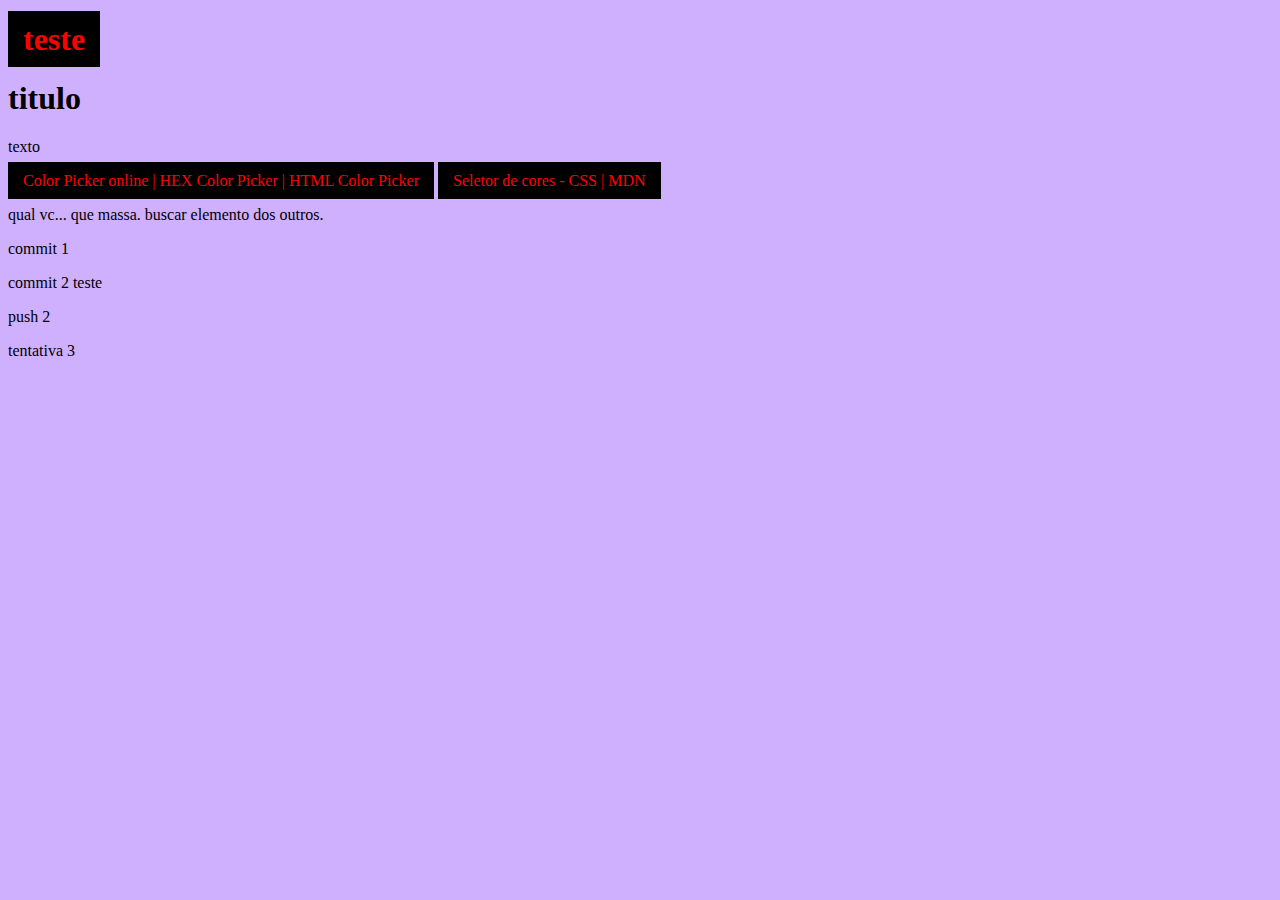
<file: index.html>
<!DOCTYPE html>
<html>
  <head>
    <title>Aba</title>
    <meta name="description" content="conteudo do google">
    <meta name="robots" content="index, nofollow">
    <meta name="viewport" content="width=device-width, initial-scale=6.1">
    <link rel="icon" href="logo-nova.svg">
    <link rel="stylesheet" href="estilo.css">
    <style>
      body {background-color: #cafe;}
    </style>
  </head>
  <!-- olha ai, da pra... misturar estilos -->
  
  <body>
    <h1><a href="" target="_blank">teste</a></h1>
    <h1>titulo</h1>
  <p>texto</p>
    
    <a href="https://imagecolorpicker.com/" title="Color Picker online | HEX Color
 Picker | HTML Color Picker" target="_blank">Color Picker online | HEX Color
 Picker | HTML Color Picker</a>

    <a href="https://developer.mozilla.org/pt-BR/docs/Web/CSS/CSS_Colors/Color_picker_tool" title="Seletor de cores -
 CSS | MDN" target="_blank">Seletor de cores -
 CSS | MDN</a>
    
    <p>	qual vc... que massa. buscar elemento dos outros. </p>
    <p>commit 1</p>
    <p>commit 2 teste</p>
    <p>push 2</p>
    <p>tentativa 3</p>
  </body>
</html>
</file>
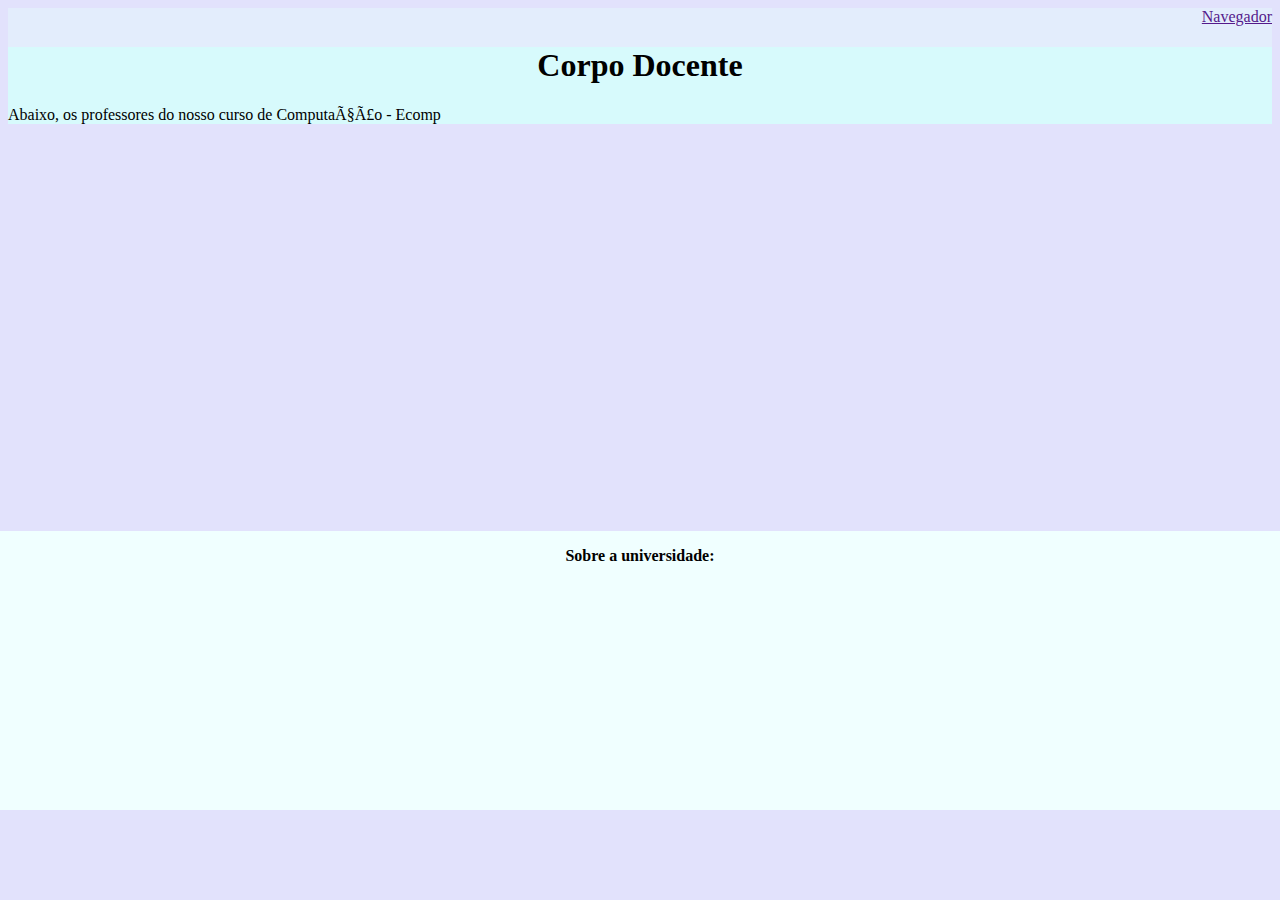
<file: Atuais/index.html>
<!--              RODA-TETO
doctype
html(lang)
head, body,              (logo mais: footer)

meta(charset), title              (logo mais: link, style)
h1, p, a(target)
-->

<!-- meta link style title-->

<!-- cores: https://color.adobe.com/pt/create/color-wheel  full: branco, 0 = preto

http://www2.ecomp.poli.br/ecomp/docentes/
http://napsi.poli.br/
-->

<!DOCTYPE html>
<html lang="pt" style=" background-color: #E2E2FC;">
<head>
  <!-- externo ao documento propriamente dito -->
  <meta charset="pt">
  <meta name="description" content="Projeto 0 - DevMedia">
   <meta name="viewport" content="width=device-width, initial-scale=1.25">  <!--  tag mt boa, pra device, deixa responsivo e dá zoom, mas quebra o estilo da div  -->
  <link rel="icon" href="./Old-disruption,img/NAPSI-LOGO.ico" type="image/x-icon">
  <title>NAPSI - Corpo Docente</title>
 
  <style> 
    body { 
      background-color: #E3EDFC;
    }
    h1 {
      text-align: center;
    }
    .div-fundo {
      background-color: #f0ffff;
        position: fixed;
        bottom: 10%;
        left: 0;
        right: 0;
        margin: auto;
  </style>  <!-- atributos acima-->
<!--  -->
</head>
  
  <body>
<div style="text-align: right;">
  <a href="" target="_blank">Navegador</a>
</div>
    
<div style="background-color: #D7FAFC;">
  <h1>Corpo Docente</h1>
  <p>Abaixo, os <span>professores</span> do nosso curso de Computação - Ecomp</p>  <!-- bold é um tipo de span? -->
</div>
    
  </body>
  <footer>
    <div class="div-fundo" style="text-align: center;">
      <p><b>Sobre a universidade:</b></p>
      <iframe src="https://www.google.com/maps/embed?pb=!1m14!1m8!1m3!1d15801.647702125605!2d-34.9033635!3d-8.0593965!3m2!1i1024!2i768!4f13.1!3m3!1m2!1s0x7ab18ded1bc6309%3A0xaf428d791ebffe71!2sEscola%20Polit%C3%A9cnica%20de%20Pernambuco!5e0!3m2!1spt-BR!2sbr!4v1684772142291!5m2!1spt-BR!2sbr"  width="300" height="225" style="border:0;" allowfullscreen="" loading="lazy" referrerpolicy="no-referrer-when-downgrade"></iframe>
    </div>
  </footer>
</html>
</file>
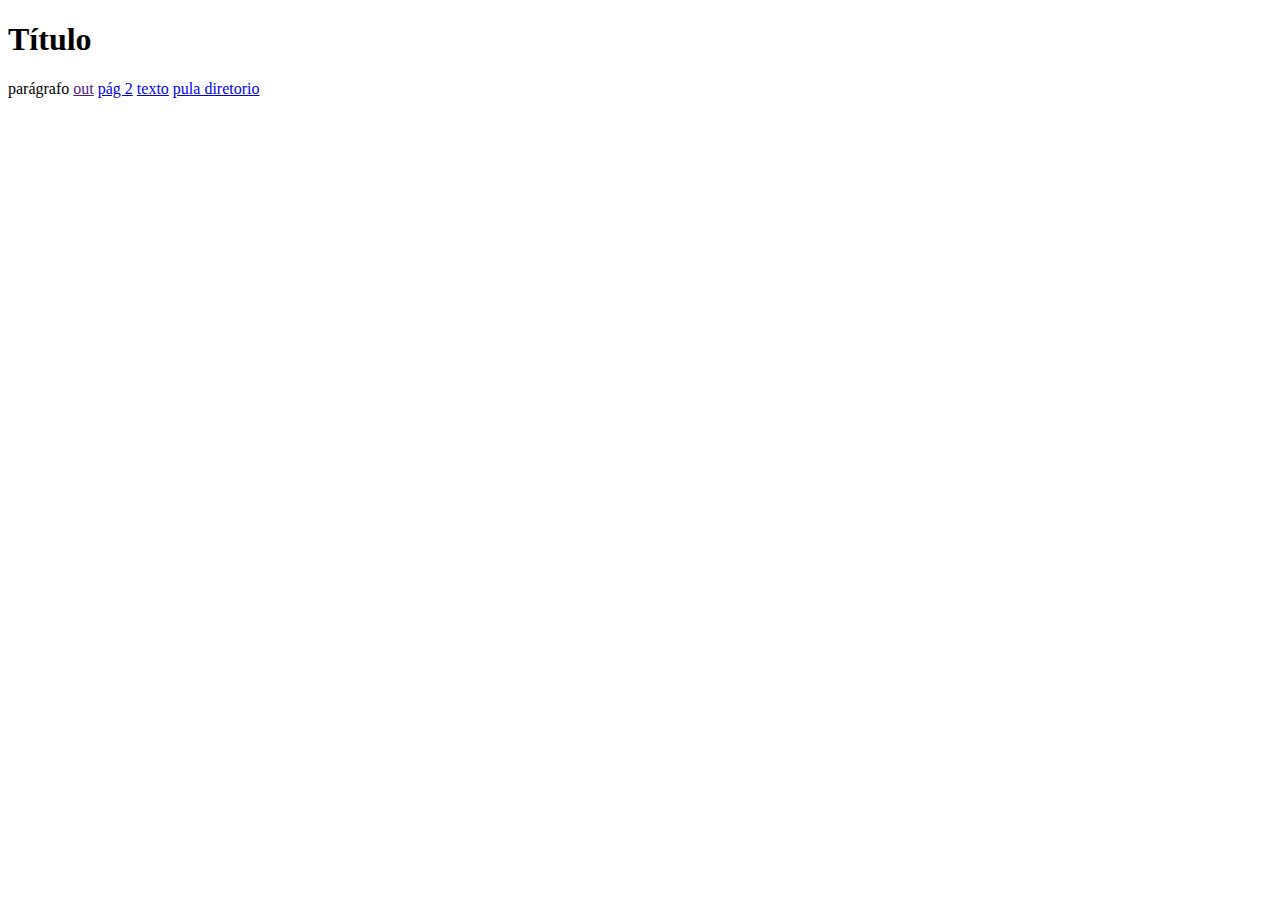
<file: Old-ancoragem2,diretorios/index.html>
<!DOCTYPE html>

<html lang="pt">
  <head>
    <meta charset="utf-8">
    <title>Aba</title>
  </head>
  <!-- tab aqui -->
<body>
  <h1>Título</h1>
  
  <p>parágrafo 
    <a href="" target="_blank">out</a>
    <a href="./pag2.html">pág 2</a> <!--  ./ eh atual || ../ é anterior -->
    <a href="git.txt">texto</a> <!-- sem texto, não aparece -->
    <a href="teste-link/pag3.html">pula diretorio</a>
  </p>
  
</body>  
</html>

<!--
doctype
html
head, body, footer

meta, title              (logo mais: link, style)
h1, p
-->
</file>
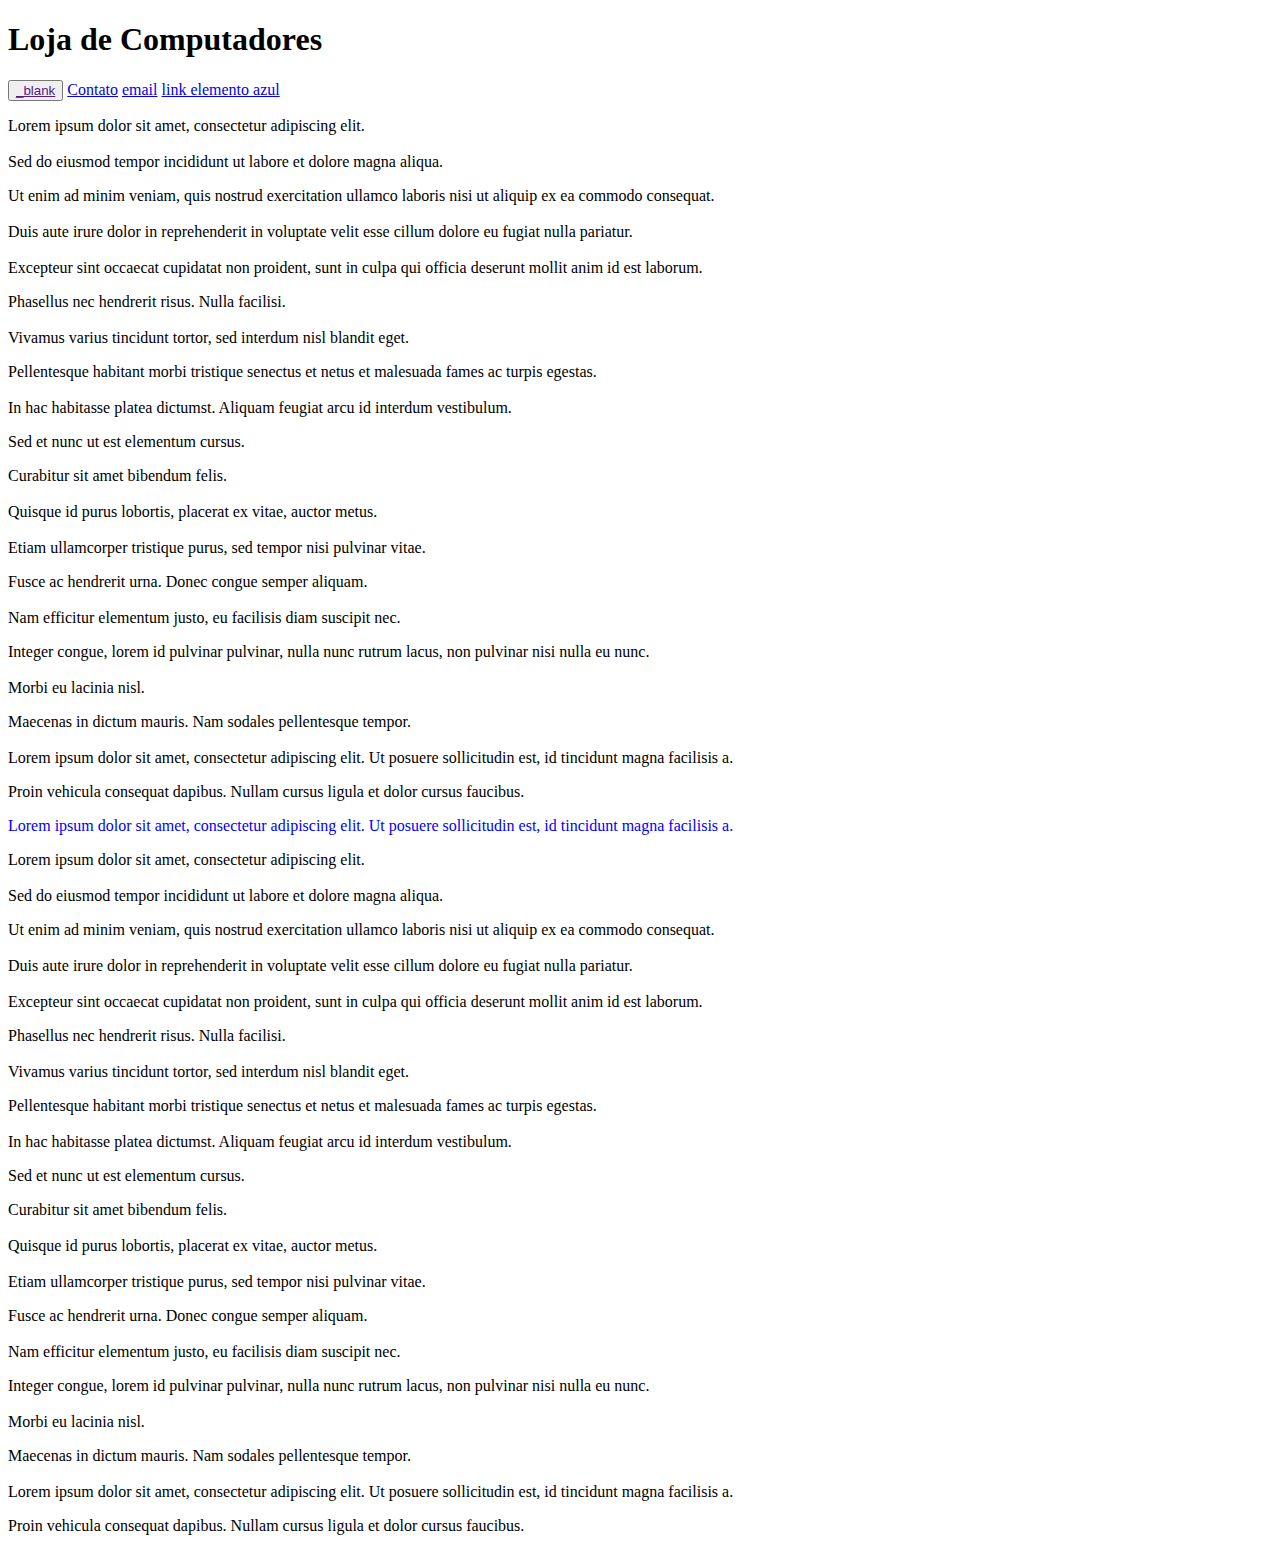
<file: Old-links,ancoragem,anchor,descida,tagA/index.html>
<!DOCTYPE html>

<html lang="pt">
  <head>
    <meta charset="utf-8">
    <title>Primeiro Projeto - Loja de computadores</title>
  </head>
  <body>
    <h1>Loja de Computadores</h1>
 <!--
    <a href="", target="_blank"><input type="button", name="_blank"></a>
    <br> -->
    <button><a href="", target="_blank">_blank</a></button>
  <!-- <br> -->

<a href="tel:+5581981288172">Contato</a>
    <a href="mailto:vjfr@ecomp.poli.br", target="_self">email</a>
<a href="#paragrafo-aleatorio">link elemento azul</a> <!-- link para elemento (por id) -->

    
	<p>Lorem ipsum dolor sit amet, consectetur adipiscing elit.<br>
	<br>
	Sed do eiusmod tempor incididunt ut labore et dolore magna aliqua.</p>


	<p>Ut enim ad minim veniam, quis nostrud exercitation ullamco laboris nisi ut aliquip ex ea commodo consequat.<br>
	<br>
	Duis aute irure dolor in reprehenderit in voluptate velit esse cillum dolore eu fugiat nulla pariatur.<br>
	<br>
	Excepteur sint occaecat cupidatat non proident, sunt in culpa qui officia deserunt mollit anim id est laborum.</p>


	<p>Phasellus nec hendrerit risus. Nulla facilisi.<br>
	<br>
	Vivamus varius tincidunt tortor, sed interdum nisl blandit eget.</p>


	<p>Pellentesque habitant morbi tristique senectus et netus et malesuada fames ac turpis egestas.<br>
	<br>
	In hac habitasse platea dictumst. Aliquam feugiat arcu id interdum vestibulum.</p>


	<p>Sed et nunc ut est elementum cursus.</p>


	<p>Curabitur sit amet bibendum felis.<br>
	<br>
	Quisque id purus lobortis, placerat ex vitae, auctor metus.<br>
	<br>
	Etiam ullamcorper tristique purus, sed tempor nisi pulvinar vitae.</p>


	<p>Fusce ac hendrerit urna. Donec congue semper aliquam.<br>
	<br>
	Nam efficitur elementum justo, eu facilisis diam suscipit nec.</p>


	<p>Integer congue, lorem id pulvinar pulvinar, nulla nunc rutrum lacus, non pulvinar nisi nulla eu nunc.<br>
	<br>
	Morbi eu lacinia nisl.</p>


	<p>Maecenas in dictum mauris. Nam sodales pellentesque tempor.<br>
	<br>
	Lorem ipsum dolor sit amet, consectetur adipiscing elit. Ut posuere sollicitudin est, id tincidunt magna facilisis a.</p>


	<p>Proin vehicula consequat dapibus. Nullam cursus ligula et dolor cursus faucibus.</p>

    <p id="paragrafo-aleatorio" style="color: blue;"> Lorem ipsum dolor sit amet, consectetur adipiscing elit. Ut posuere sollicitudin est, id tincidunt magna facilisis a.</p>
<p>Lorem ipsum dolor sit amet, consectetur adipiscing elit.<br>
	<br>
	Sed do eiusmod tempor incididunt ut labore et dolore magna aliqua.</p>


	<p>Ut enim ad minim veniam, quis nostrud exercitation ullamco laboris nisi ut aliquip ex ea commodo consequat.<br>
	<br>
	Duis aute irure dolor in reprehenderit in voluptate velit esse cillum dolore eu fugiat nulla pariatur.<br>
	<br>
	Excepteur sint occaecat cupidatat non proident, sunt in culpa qui officia deserunt mollit anim id est laborum.</p>


	<p>Phasellus nec hendrerit risus. Nulla facilisi.<br>
	<br>
	Vivamus varius tincidunt tortor, sed interdum nisl blandit eget.</p>


	<p>Pellentesque habitant morbi tristique senectus et netus et malesuada fames ac turpis egestas.<br>
	<br>
	In hac habitasse platea dictumst. Aliquam feugiat arcu id interdum vestibulum.</p>


	<p>Sed et nunc ut est elementum cursus.</p>


	<p>Curabitur sit amet bibendum felis.<br>
	<br>
	Quisque id purus lobortis, placerat ex vitae, auctor metus.<br>
	<br>
	Etiam ullamcorper tristique purus, sed tempor nisi pulvinar vitae.</p>


	<p>Fusce ac hendrerit urna. Donec congue semper aliquam.<br>
	<br>
	Nam efficitur elementum justo, eu facilisis diam suscipit nec.</p>


	<p>Integer congue, lorem id pulvinar pulvinar, nulla nunc rutrum lacus, non pulvinar nisi nulla eu nunc.<br>
	<br>
	Morbi eu lacinia nisl.</p>


	<p>Maecenas in dictum mauris. Nam sodales pellentesque tempor.<br>
	<br>
	Lorem ipsum dolor sit amet, consectetur adipiscing elit. Ut posuere sollicitudin est, id tincidunt magna facilisis a.</p>


	<p>Proin vehicula consequat dapibus. Nullam cursus ligula et dolor cursus faucibus.</p>


    
  </body>
  <footer></footer>
</html>
</file>
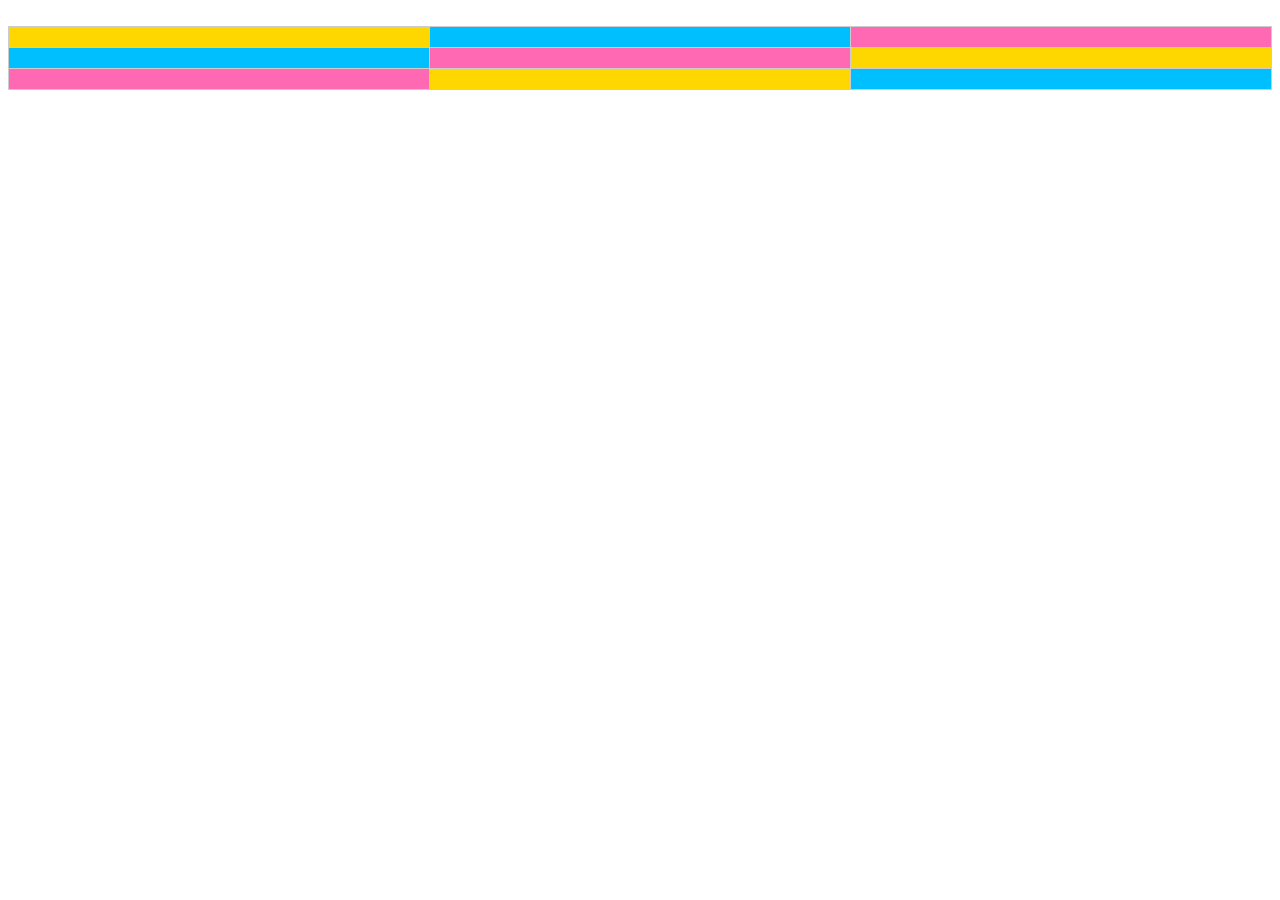
<file: Old-tabela/index.html>
<!DOCTYPE html>
<html lang="en">
<head>
  <meta charset="UTF-8">
  <meta http-equiv="X-UA-Compatible" content="IE=edge">
  <meta name="viewport" content="width=device-width, initial-scale=1.0">
  <title>Document</title>
   <style>
  table {
    border-collapse: collapse;
    width: 100%;
  }

  td {
    padding: 10px;
    border: 1px solid #ccc;
  }

  .cor-1 {
    background-color: #ffd700;
  }

  .cor-2 {
    background-color: #00bfff;
  }

  .cor-3 {
    background-color: #ff69b4;
  }
</style>
<br>
<table>
  <tr>
    <td class="cor-1"></td>
    <td class="cor-2"></td>
    <td class="cor-3"></td>
  </tr>
  <tr>
    <td class="cor-2"></td>
    <td class="cor-3"></td>
    <td class="cor-1"></td>
  </tr>
  <tr>
    <td class="cor-3"></td>
    <td class="cor-1"></td>
    <td class="cor-2"></td>
  </tr>
</table>

<br>
</head>
<body>
  
</body>
</html>
</file>
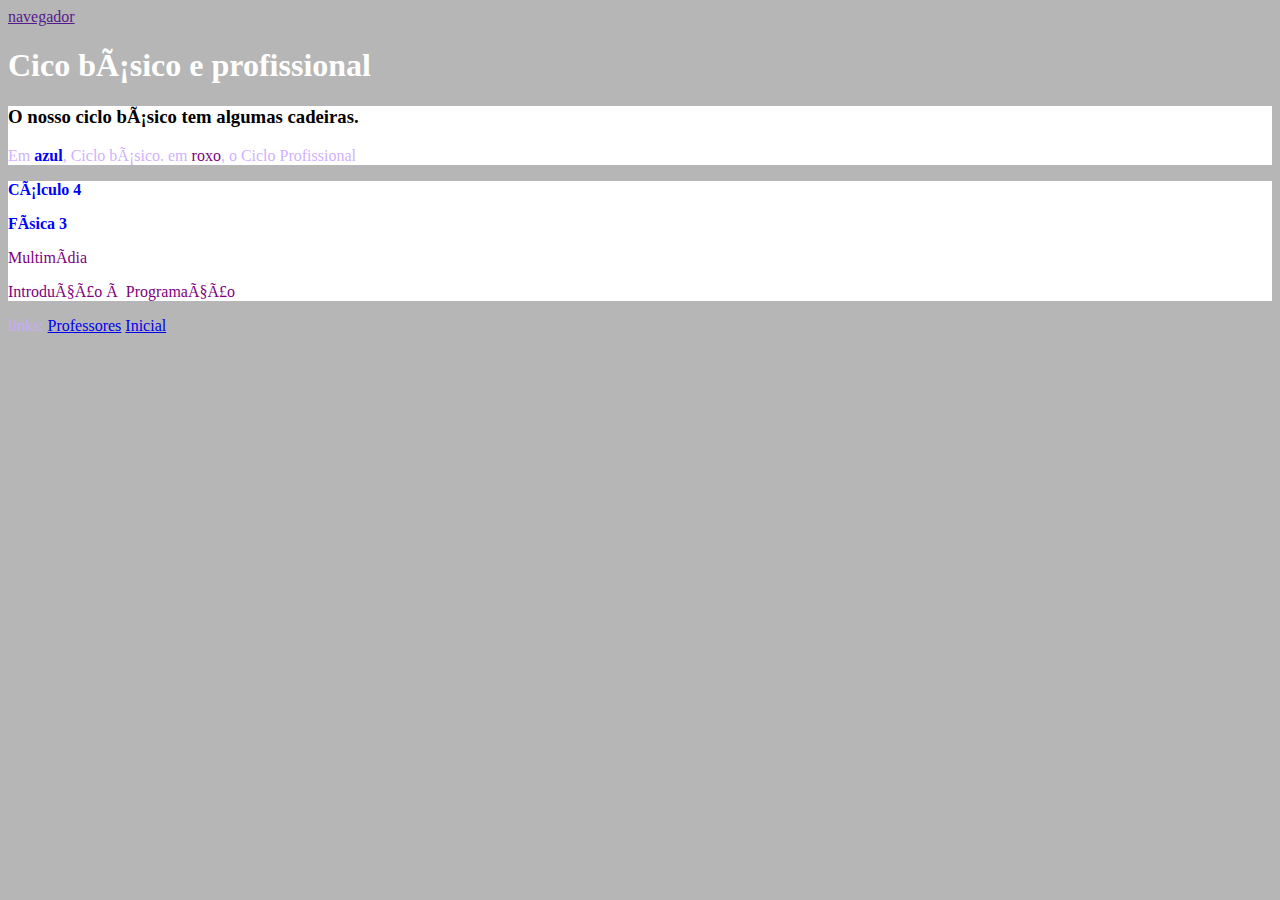
<file: Atuais/htmlFinal,Css1/index.html>
<!DOCTYPE html>

<html>
  <head>
    <title>Aba</title>
<!-- meta, fala pro browser -->
    
    <meta name="description" content="Olá, google. Esse projeto eu desenvolvi para treinar desenvolvimento de sistemas. esse será um sistema front-end web, estático, sem interações e responsividade.">
    <meta charset="pt">
    <!--  vdd. se vc colocou description, tava querendo que alguem pegue para ler. in pq o noindex? -->
    <meta name="robots" content="index, nofollow">   <!-- index, follow (pode negar) none & all -->
    <meta name="viewport" content="width=device-width, initial-scale=3">
    <link rel="icon" href="logo.svg"> <!-- daqui, já foi. sem dizer o tipo, aparentemente. dizendo o tipo deve ser mais complexo -->
    <!-- <link rel="stylesheet" href="self.css" type="text/css"> -->
    <style>
      
      body{background-color: #b6b6b6;}
      h1{color: #ffffff;}
      div{background-color: #ffffff;}
      b {color: blue;}
      d {color: purple;}
      p {color: #cafe;}
    </style>   
    <!-- ctrl + / esse style ficou como prioridade -->
    </head>
  <body>
    <a href="" target="_blank">navegador</a> 
    <h1>Cico básico e profissional</h1>
    
    <div>
      <h3>O nosso ciclo básico tem algumas <sapn>cadeiras</sapn>.</h3>
      <p>Em <b>azul</b>, Ciclo básico. em <d>roxo</d>, o Ciclo Profissional</p>
      <!-- lembrando, "a" é anchor, "c" é comment -->
    </div>

    <div>
     <p><b>Cálculo 4</b></p>
      <p><b>Física 3</b></p>
      <p><d>Multimídia</d></p></p>
      <p><d>Introdução à Programação</d></p>
    </div>
    
  </body>
  <footer>
    <p>links: <a href="Atuais/index.html">Professores</a>
    <a href="Lesson 2.2/Old-disruption,img/index.html"> Inicial</a></p>
  </footer>
</html>
</file>
<file: estilo.css>
a {
    text-decoration: none; 
    color: rgb(255,0,0);
    background-color: black;
    padding: 10px 15px;
}

/* a {
    text-decoration: none; 
    color: black;
    padding: 10px 15px;
}
 aqui, tirando o sublinhado e colocando a cor como... preto, e o bg branco tbm, fica igual ao escrito. de sacanagem, ainda bota o padding, que é a area, o pad, o corte, maior que o texto*/

/* qndo sem, o pad fica um quadrado mt fechadinho */
</file>
<file: Atuais/htmlFinal,Css1/self.css>
body {
  background-color: #ceabab;
}
</file>
